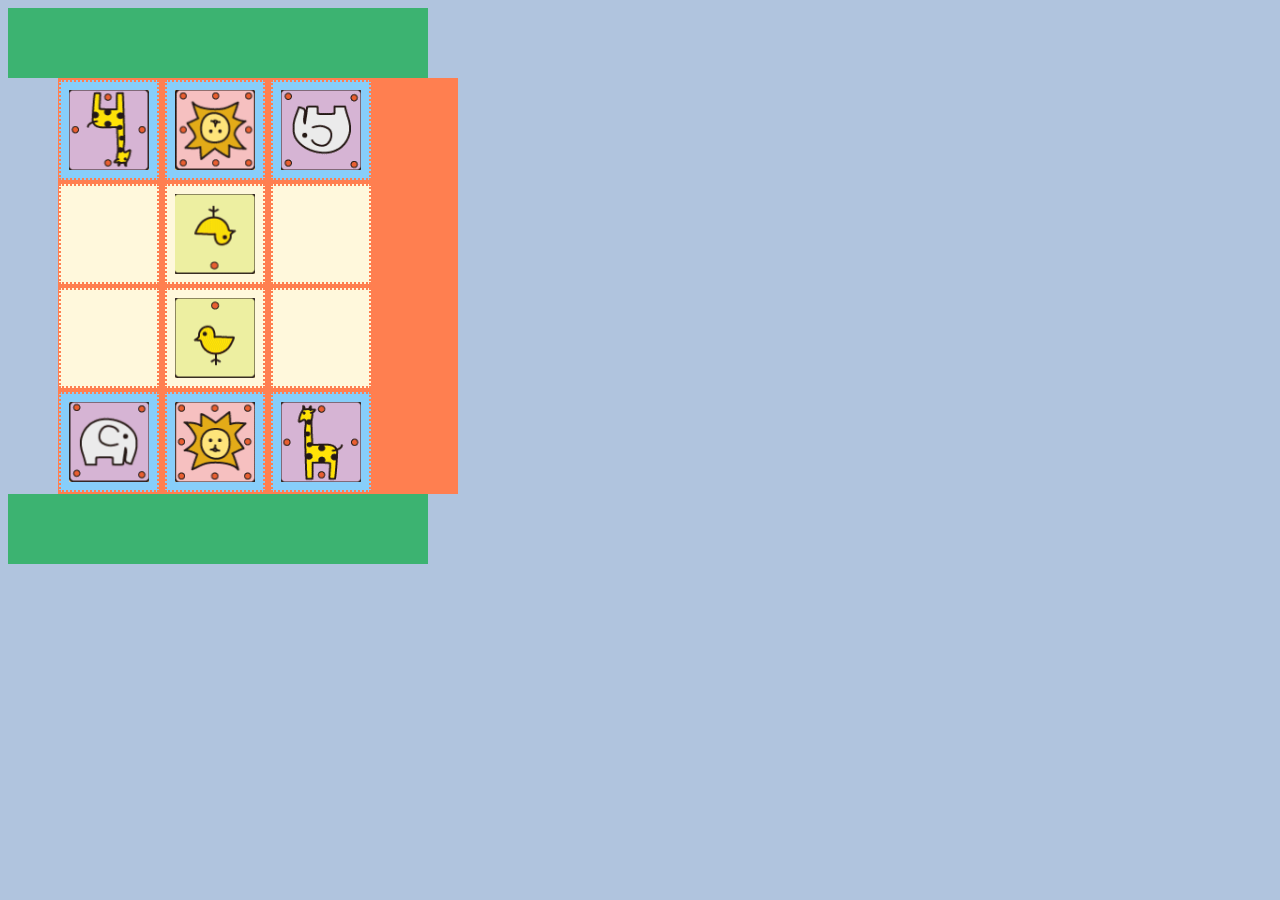
<file: AnimalShogi.html>
<html>
	<head>
		<meta http-equiv="content-type" charset="utf-8">

		<title>どうぶつしょうぎ</title>
		<link rel="stylesheet" href="AnimalShogi.css">
		<script src="js/jquery-3.4.1.min.js"></script>
	</head>
	<body bgcolor="#b0c4de">

		<!--
		<div id="topper">
			<span>どうぶつしょうぎ</span>
		</div>
		-->
		
		<div class="hand">
			<!--構成
				敵の手駒
				盤面
				手駒
			-->

			<!--2枚持ってる際に重ねるため二重に表示-->
			<!--
				piece1: 一枚めの駒
				backpiece: piece1に隠れている駒
			-->

			<img src="img/chick_in.gif" alt="chick" class="piece1" id="aiChick1">
			<img src="img/chick_in.gif" alt="chick" class="backpiece1" id="aiChick2">
			<img src="img/elephant_in.gif" alt="elephant" class="piece2" id="aiElephant1">
			<img src="img/elephant_in.gif" alt="elephant" class="backpiece2" id="aiElephant2">
			<img src="img/giraffe_in.gif" alt="giraffe" class="piece3" id="aiGiraffe1">
			<img src="img/giraffe_in.gif" alt="giraffe" class="backpiece3" id="aiGiraffe2">
		</div>

		<div id="field">
			<!--<img src="img/field.gif">-->
			<div class="fieldInner">
				<button type="button" onclick="fieldSuggestAndDecision(1,1)" class="cell" id="cell11"><img src="img/giraffe_in.gif" class="piece" id="piece11"></button>
				<button type="button" onclick="fieldSuggestAndDecision(2,1)" class="cell" id="cell21"><img src="img/lion_in.gif" class="piece" id="piece21"></button>
				<button type="button" onclick="fieldSuggestAndDecision(3,1)" class="cell" id="cell31"><img src="img/elephant_in.gif" class="piece" id="piece31"></button>	
			</div>
			<div class="fieldInner">
				<button type="button" onclick="fieldSuggestAndDecision(1,2)" class="cell" id="cell12"><img src="img/none.jpeg" class="piece" id="piece12"></button>
				<button type="button" onclick="fieldSuggestAndDecision(2,2)" class="cell" id="cell22"><img src="img/chick_in.gif" class="piece" id="piece22"></button>
				<button type="button" onclick="fieldSuggestAndDecision(3,2)" class="cell" id="cell32"><img src="img/none.jpeg" class="piece" id="piece32"></button>				
			</div>
			<div class="fieldInner">
				<button type="button" onclick="fieldSuggestAndDecision(1,3)" class="cell" id="cell13"><img src="img/none.jpeg" class="piece" id="piece13"></button>
				<button type="button" onclick="fieldSuggestAndDecision(2,3)" class="cell" id="cell23"><img src="img/chick.gif" class="piece" id="piece23"></button>
				<button type="button" onclick="fieldSuggestAndDecision(3,3)" class="cell" id="cell33"><img src="img/none.jpeg" class="piece" id="piece33"></button>	
			</div>
			<div class="fieldInner">
				<button type="button" onclick="fieldSuggestAndDecision(1,4)" class="cell" id="cell14"><img src="img/elephant.gif" class="piece" id="piece14"></button>
				<button type="button" onclick="fieldSuggestAndDecision(2,4)" class="cell" id="cell24"><img src="img/lion.gif" class="piece" id="piece24"></button>
				<button type="button" onclick="fieldSuggestAndDecision(3,4)" class="cell" id="cell34"><img src="img/giraffe.gif" class="piece" id="piece34"></button>				
			</div>
			

		</div>

		<div class="hand">
			<img src="img/chick.gif" alt="chick" class="backpiece1" id="playerChick1">
			<button type="button" onclick="handSuggestAndDecision('Chick')" class="piece1" id="playerChick2">
				<img src="img/chick.gif" width="50" height="50">
			</button>
			
			<img src="img/elephant.gif" alt="elephant" class="backpiece2" id="playerElephant1">
			<button type="button" onclick="handSuggestAndDecision('Elephant')" src="img/elephant.gif" class="piece2" id="playerElephant2">
				<img src="img/elephant.gif" width="50" height="50">
			</button>
			
			<img src="img/giraffe.gif" alt="giraffe" class="backpiece3" id="playerGiraffe1">
			<button type="button" onclick="handSuggestAndDecision('Giraffe')" src="img/giraffe.gif" class="piece3" id="playerGiraffe2">
				<img src="img/giraffe.gif" width="50" height="50">
			</button>
		</div>
		<div id="aaa"></div>

		<script type="text/javascript" src="debug.js"></script>
		<script type="text/javascript" src="grobalVar.js"></script>
		<script type="text/javascript" src="ai2.js"></script>
		<script type="text/javascript" src="hubs.js"></script>
		<script type="text/javascript" src="common.js"></script>
		<script type="text/javascript" src="system.js"></script>
		<script type="text/javascript" src="forHTML.js"></script>
	</body>
</html>
</file>
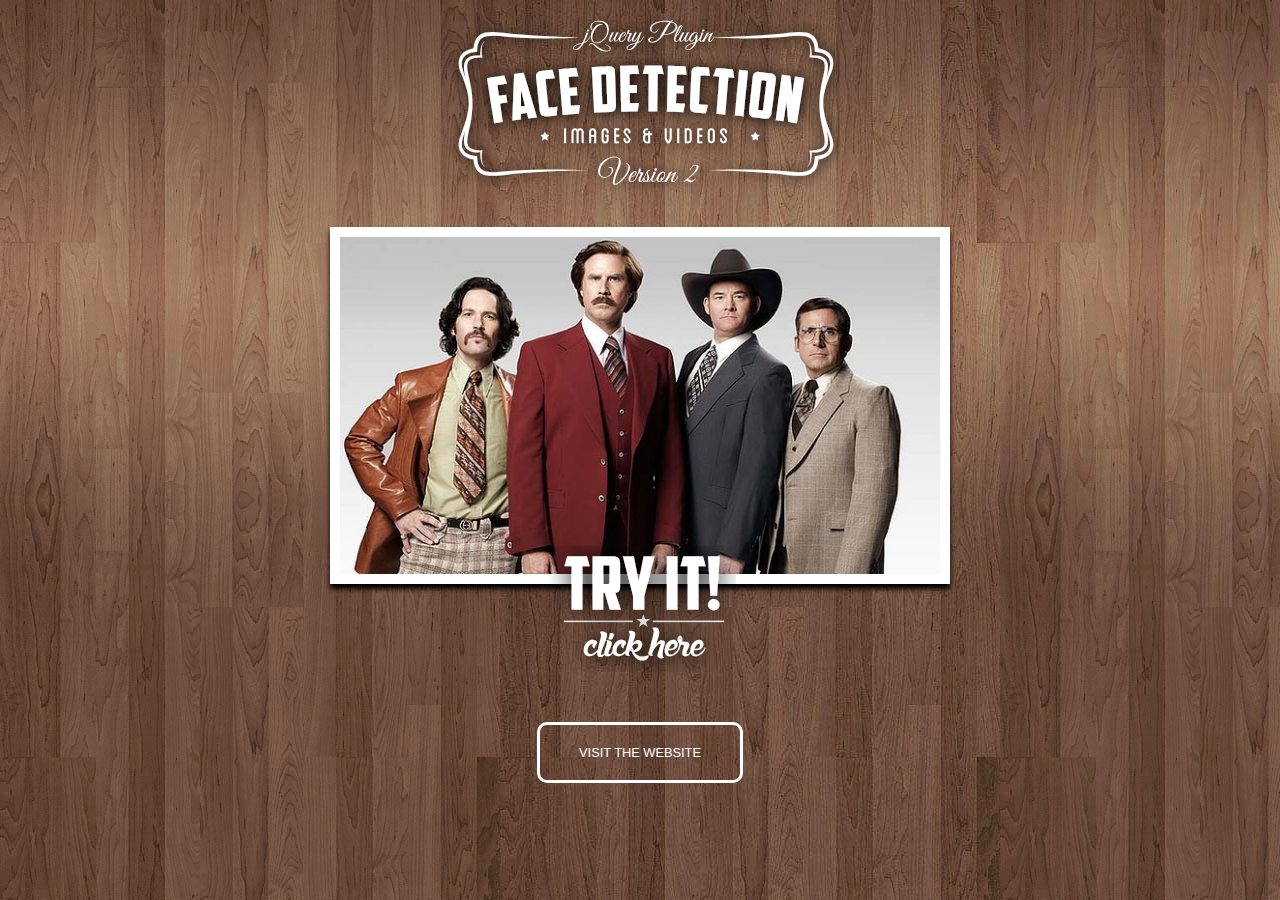
<file: dust/jquery.facedetection-master/examples/picture.html>
<!DOCTYPE html>
<html lang="en">
<head>
    <meta charset="UTF-8">
    <meta name="viewport" content="width=device-width, initial-scale=1, maximum-scale=1">
    <title>jQuery FaceDetection Examples</title>
    <link rel="stylesheet" href="css/styles.css">
    <style>
        .picture-container {
            position: relative;
            width: 600px;
            height: auto;
            margin: 20px auto;
            border: 10px solid #fff;
            box-shadow: 0 5px 5px #000;
        }
            .picture {
                display: block;
                width: 100%;
                height: auto;
            }
            
        .face {
            position: absolute;
            border: 2px solid #FFF;
        }
    </style>
</head>
<body>
    <a href="http://facedetection.jaysalvat.com">
        <img class="logo" src="img/logo.svg">
    </a>
    
    <div class="picture-container">
        <img id="picture" class="picture" src="assets/picture.jpg">
    </div>
    
    <a id="try-it" href="#">
        <img class="button-try" src="img/tryit.svg">
    </a>

    <a class="button-visit" href="http://facedetection.jaysalvat.com">Visit the website</a>

    <script src="https://code.jquery.com/jquery-3.2.1.min.js"></script>
    <script src="../dist/jquery.facedetection.js"></script> 
    <script>
        /* global $ */
        $(function () {
            "use strict";
            
            $('#try-it').click(function (e) {
                e.preventDefault();

                $('.face').remove();

                $('#picture').faceDetection({
                    complete: function (faces) {                        
                        for (var i = 0; i < faces.length; i++) {
                            $('<div>', {
                                'class':'face',
                                'css': {
                                    'position': 'absolute',
                                    'left':     faces[i].x * faces[i].scaleX + 'px',
                                    'top':      faces[i].y * faces[i].scaleY + 'px',
                                    'width':    faces[i].width  * faces[i].scaleX + 'px',
                                    'height':   faces[i].height * faces[i].scaleY + 'px'
                                }
                            })
                            .insertAfter(this);
                        }
                    },
                    error:function (code, message) {
                        alert('Error: ' + message);
                    }
                });
            });
        });
    </script>
</body>
</html>
</file>
<file: AnimalShogi.css>
div{
	margin: 0;
}
button{
	margin: 2px 1px;
	padding: 0;
	border-style: solid;
}
img{
	margin: 0;
	padding: 0;
}

#topper{
	position: fixed;
	background: #00ffff;
	text-align: center;
	border: 1px solid #000000;
}
.hand{
	position: relative;
	width: 420px;
	height: 70px;
	background: #3cb371;
}
.piece1{
	position: absolute;
	top: 10px;
	left: 30px;
	width: 50px;
	height: 50px;
	border: 1px solid #000000;

}
.piece2{
	position: absolute;
	top: 10px;
	left: 120px;
	width: 50px;
	height: 50px;
	border: 1px solid #000000;
}
.piece3{
	position: absolute;
	top: 10px;
	left: 210px;
	width: 50px;
	height: 50px;
	border: 1px solid #000000;
}
.backpiece1{
	position: absolute;
	top: 10px;
	left: 40px;
	width: 50px;
	height: 50px;
	border: 1px solid #000000;
}
.backpiece2{
	position: absolute;
	top: 10px;
	left: 130px;
	width: 50px;
	height: 50px;
	border: 1px solid #000000;
}
.backpiece3{
	position: absolute;
	top: 10px;
	left: 220px;
	width: 50px;
	height: 50px;
	border: 1px solid #000000;
}
#aiChick1{
	opacity: 0;
}
#aiChick2{
	opacity: 0;
}
#aiElephant1{
	opacity: 0;
}
#aiElephant2{
	opacity: 0;
}
#aiGiraffe1{
	opacity: 0;
}
#aiGiraffe2{
	opacity: 0;
}
#playerChick1{
	opacity: 0;
}
#playerChick2{
	opacity: 0;
}
#playerElephant1{
	opacity: 0;
}
#playerElephant2{
	opacity: 0;
}
#playerGiraffe1{
	opacity: 0;
}
#playerGiraffe2{
	opacity: 0;
}
#field{
	position: relative;
	left: 50px;
	width: 400px;
	background: #ff7f50;
}
.fieldInner{
	position: relative;
}
.cell{
	width: 100px;
	height: 100px;
	border: 2px, dotted #ff7f50
}

#cell11{
	background: #87cefa;
	position: relative;
	/*top: 115px;
	left: 42px;
	*/
}
#cell21{
	background: #87cefa;
	position: relative;
	/*top: 115px;
	left: 162px;
	*/
}
#cell31{
	background: #87cefa;
	position: relative;
	/*top: 115px;
	left: 282px;
	*/
}
#cell12{
	background: #fff8dc;
	position: relative;
	/*top: 235px;
	left: 42px;
	*/
}
#cell22{
	background: #fff8dc;
	position: relative;
	/*top: 235px;
	left: 162px;
	*/
}
#cell32{
	background: #fff8dc;
	position: relative;
	/*
	top: 235px;
	left: 282px;
	*/
}
#cell13{
	background: #fff8dc;
	position: relative;
	/*
	top: 355px;
	left: 42px;
	*/
}
#cell23{
	background: #fff8dc;
	position: relative;
	/*
	top: 355px;
	left: 162px;
	*/
}
#cell33{
	background: #fff8dc;
	position: relative;
	/*
	top: 355px;
	left: 282px;
	*/
}
#cell14{
	background: #87cefa;
	position: relative;
	/*
	top: 475px;
	left: 42px;
	*/
}
#cell24{
	background: #87cefa;
	position: relative;
	/*
	top: 475px;
	left: 162px;
	*/
}
#cell34{
	background: #87cefa;
	position: relative;
	/*
	top: 475px;
	left: 282px;
	*/
}
.piece{
	display: inline-block;
	margin: 2px;
	width: 80px;
	height: 80px;
}
#piece11{
}
#piece21{
}
#piece31{
}
#piece12{
	opacity: 0;
}
#piece22{
}
#piece32{
	opacity: 0;
}
#piece13{
	opacity: 0;
}
#piece23{
}
#piece33{
	opacity: 0;
}
#piece14{
}
#piece24{
}
#piece34{
}
</file>
<file: dust/jquery.facedetection-master/examples/css/styles.css>
/* Base */

body {
    background: url(../img/background.jpg);
}

a {
    color: inherit;
    text-decoration: none;
}

.logo {
    display: block;
    margin: 20px auto;
    width: 400px;
}

.button-try {
    position: relative;
    display: block;
    margin: -60px auto 20px;
    width: 200px;
}

.button-visit {
    display: block;
    margin: 50px auto;
    width: 160px;
    text-transform: uppercase;
    padding: 20px;
    border: 3px solid #fff;
    border-radius: 10px;
    text-align: center;
    color: #fff;
    font: 0.8em Arial, sans-serif;
}
    .button-visit:hover {
        background: rgba(255, 255, 255, 0.1);
    }
</file>
